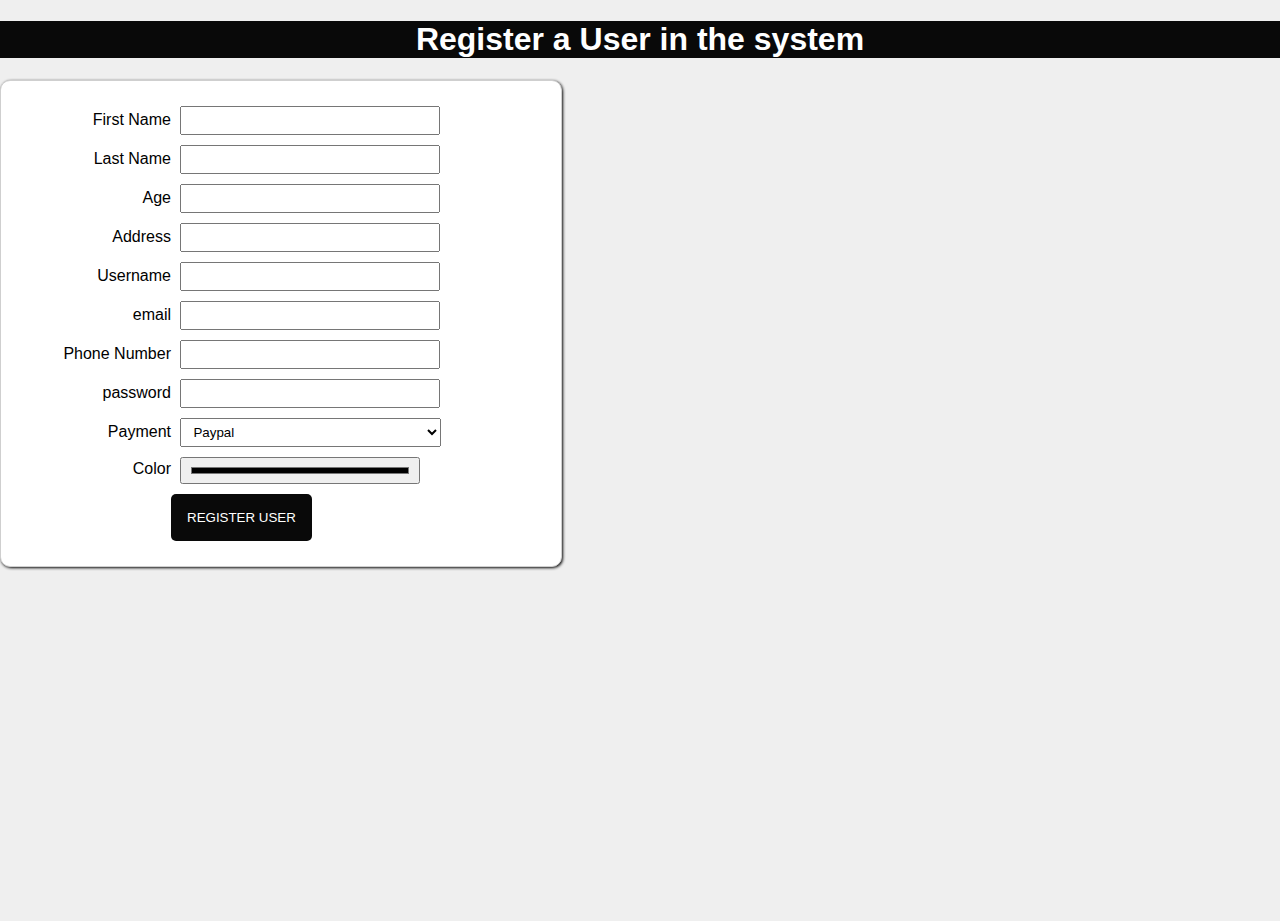
<file: 105/register.html>
<!DOCTYPE html>
<html lang="en">
<head>
    <meta charset="UTF-8">
    <meta http-equiv="X-UA-Compatible" content="IE=edge">
    <meta name="viewport" content="width=device-width, initial-scale=1.0">
    <link rel="stylesheet" href="styles/app.css">
    <title>Document</title>
</head>
<body>
    <h1 id="title">Register a User in the system</h1>
    <div class="capture-form">
        <div class="control">
            <label>First Name</label>
            <input id="textFirst" type="text">
        </div>
        <div class="control">
            <label>Last Name</label>
            <input id="textLast" type="text">
        </div>
        <div class="control">
            <label>Age</label>
            <input id="textAge" type="text">
        </div>
        <div class="control">
            <label>Address</label>
            <input id="textAddress" type="text">
        </div>
        <div class="control">
            <label>Username</label>
            <input id="textUser" type="text">
        </div>
        <div class="control">
            <label>email</label>
            <input id="textEmail" type="text">
        </div>
        <div class="control">
            <label>Phone Number</label>
            <input id="textPhone" type="text">
        </div>
        <div class="control">
            <label>password</label>
            <input id="textPassword" type="password">
        </div>
        <div class="control">
        <label>Payment</label>
        <select id="selPayment">
            <option>Paypal</option>
            <option>Check</option>
            <option>Cash</option>
            <option>visa</option>
        </select>
    </div>
    <div class="control">
        <label>Color</label>
        <input id="textColor" type="color">
    </div>
    <div class="control">
        <button id="btnSave">Register User</button>
    </div>
    </div>
    
        <script src="scripts/register.js"></script>
        <script src="scripts/storeManager.js"></script>
        <script src="https://code.jquery.com/jquery-3.6.0.min.js" integrity="sha256-/xUj+3OJU5yExlq6GSYGSHk7tPXikynS7ogEvDej/m4=" crossorigin="anonymous"></script> 
</body>
</html>
</file>
<file: 105/styles/app.css>
html,body{
padding:0;
margin:0;
}
body{
    background-color: #efefef;
    height:100vh;
    font-family: Arial, Helvetica, sans-serif;
}
h1{
    color: white;
    background-color: #090909;
    text-align: center;
}
.capture-form{
background-color: white;
border:1px solid #cfcfcf;
width:35rem;
padding:20px 0 20px 0;
border-radius: 10px;
box-shadow:1px 1px 3px 0 #090909;
}
.capture-form h3{
    font-size: 30px;
    text-align: center;
    margin-top: 0 0 0 10px;
}
.control{
    padding: 5px 10px;
}
div.control label{
    display: inline-block;
    width:10rem;
    text-align:right;

}
.control input,.control select{
    display: inline-block;
    width:15rem;
    padding: 5px 8px;
    margin-left: 5px;
}
.control select{
    width:16.3rem;
}
#btnSave{
    display:inline-block;
    padding:1rem;
    margin-left: 10rem;
    border-radius: 5px;
    text-decoration: none;
    text-transform: uppercase;
    color:white;
    background-color: #090909;
    border:none;
    text-align:center;
    
}
</file>
